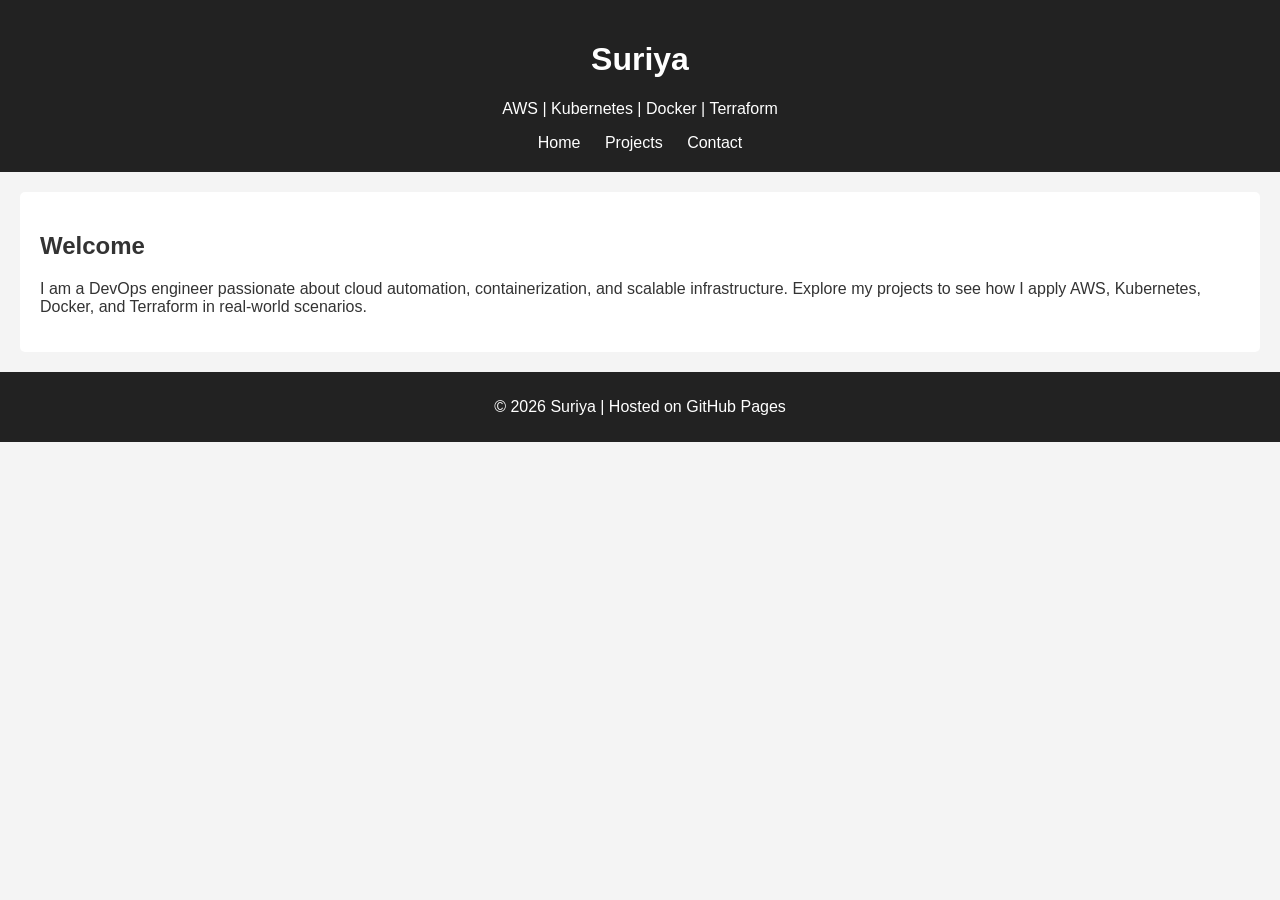
<file: index.html>
<!DOCTYPE html>
<html lang="en">
<head>
  <meta charset="UTF-8">
  <title>Suriya | DevOps Portfolio</title>
  <link rel="stylesheet" href="style.css">
</head>
<body>
  <header>
    <h1>Suriya</h1>
    <p>AWS | Kubernetes | Docker | Terraform</p>
    <nav>
      <a href="index.html">Home</a>
      <a href="projects.html">Projects</a>
      <a href="contact.html">Contact</a>
    </nav>
  </header>

  <main>
    <section>
      <h2>Welcome</h2>
      <p>I am a DevOps engineer passionate about cloud automation, containerization, and scalable infrastructure. Explore my projects to see how I apply AWS, Kubernetes, Docker, and Terraform in real-world scenarios.</p>
    </section>
  </main>

  <footer>
    <p>© 2026 Suriya | Hosted on GitHub Pages</p>
  </footer>
</body>
</html>
</file>
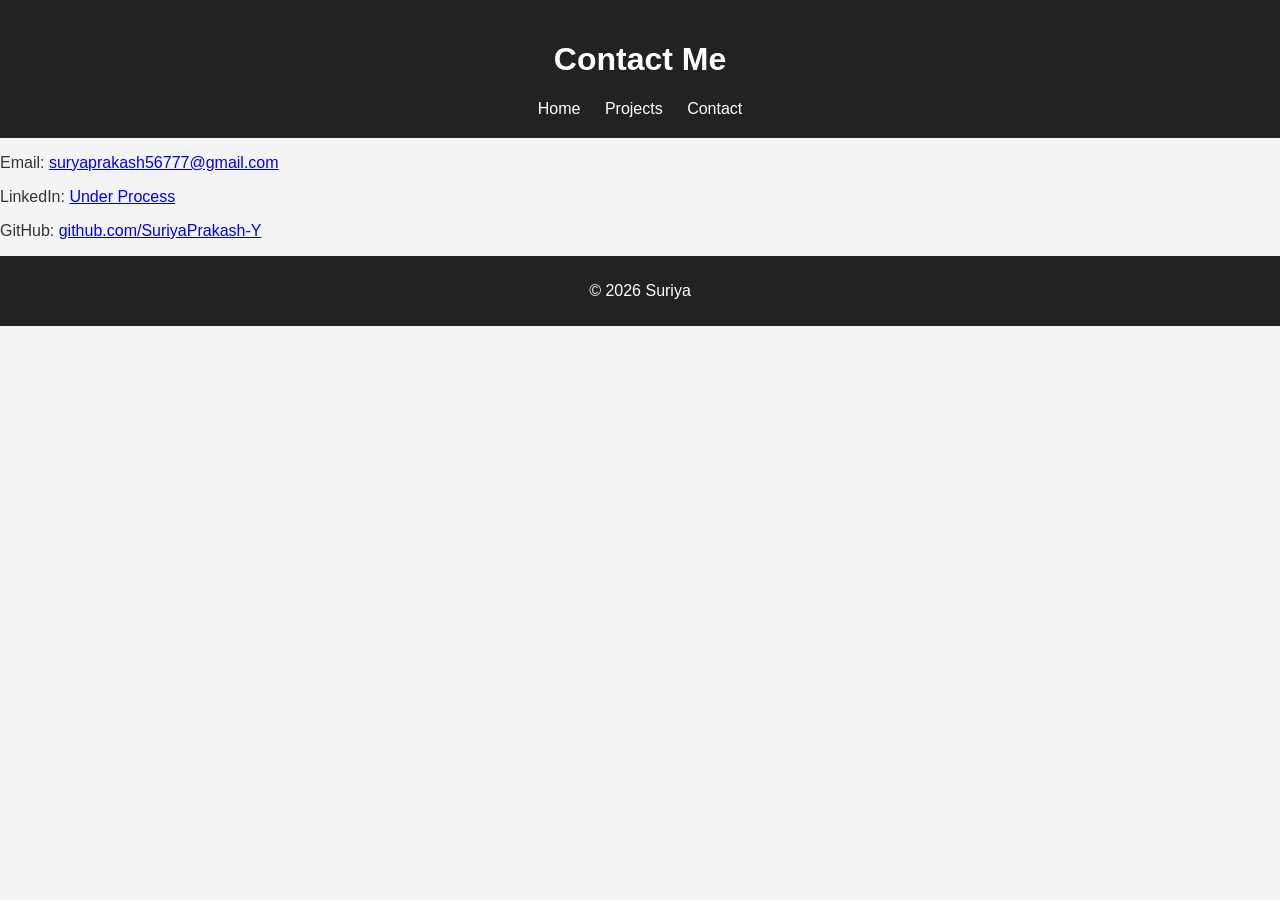
<file: contact.html>
<!DOCTYPE html>
<html lang="en">
<head>
  <meta charset="UTF-8">
  <title>Contact | Suriya</title>
  <link rel="stylesheet" href="style.css">
</head>
<body>
  <header>
    <h1>Contact Me</h1>
    <nav>
      <a href="index.html">Home</a>
      <a href="projects.html">Projects</a>
      <a href="contact.html">Contact</a>
    </nav>
  </header>

  <main>
    <p>Email: <a href="mailto:suryaprakash56777@gmail.com">suryaprakash56777@gmail.com</a></p>
    <p>LinkedIn: <a href="https://linkedin.com/in/yourprofile">Under Process</a></p>
    <p>GitHub: <a href="https://github.com/SuriyaPrakash-Y">github.com/SuriyaPrakash-Y</a></p>
  </main>

  <footer>
    <p>© 2026 Suriya</p>
  </footer>
</body>
</html>
</file>
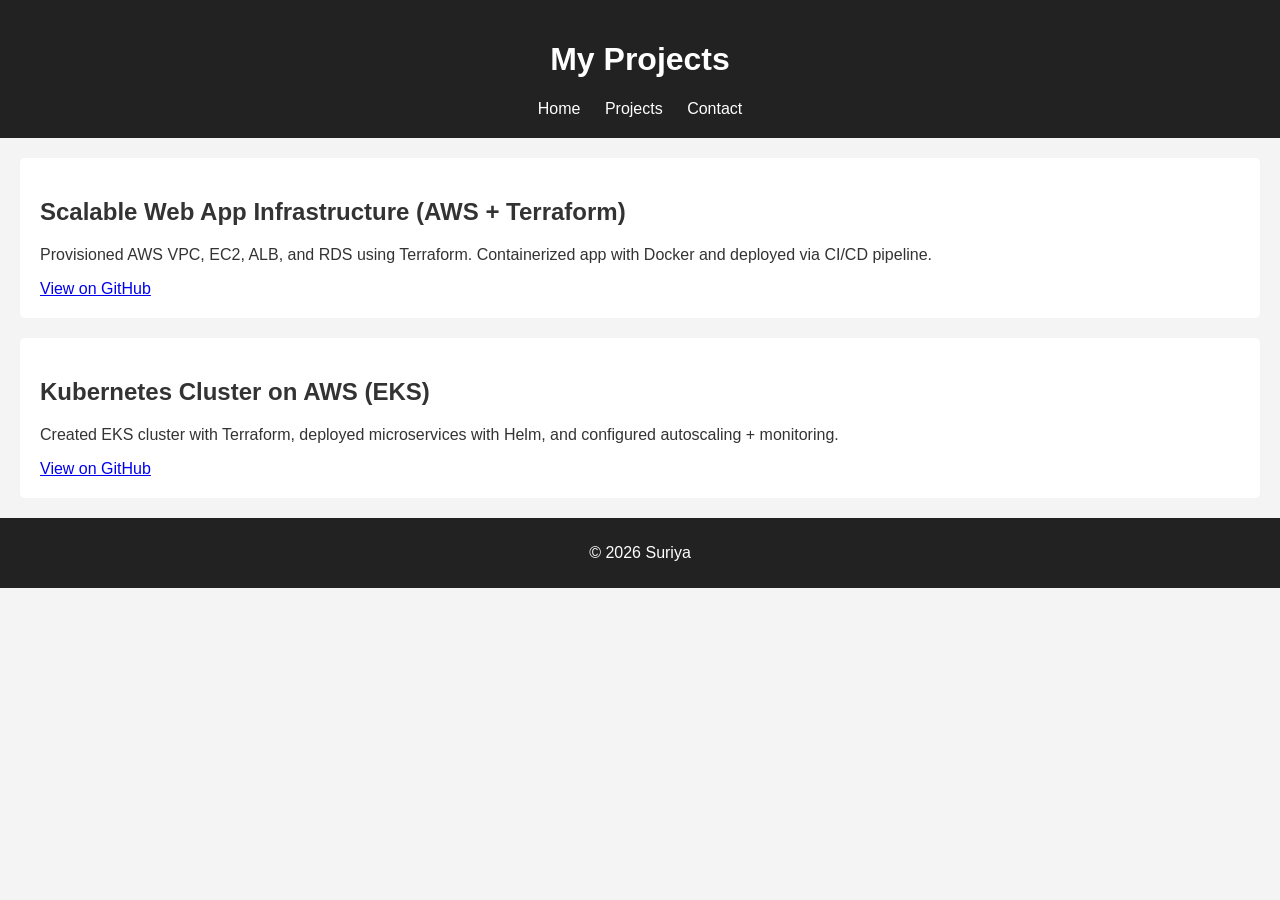
<file: projects.html>
<!DOCTYPE html>
<html lang="en">
<head>
  <meta charset="UTF-8">
  <title>Projects | Suriya</title>
  <link rel="stylesheet" href="style.css">
</head>
<body>
  <header>
    <h1>My Projects</h1>
    <nav>
      <a href="index.html">Home</a>
      <a href="projects.html">Projects</a>
      <a href="contact.html">Contact</a>
    </nav>
  </header>

  <main>
    <section>
      <h2>Scalable Web App Infrastructure (AWS + Terraform)</h2>
      <p>Provisioned AWS VPC, EC2, ALB, and RDS using Terraform. Containerized app with Docker and deployed via CI/CD pipeline.</p>
      <a href="https://github.com/SuriyaPrakash-Y/aws-scalable-webapp">View on GitHub</a>
    </section>

    <section>
      <h2>Kubernetes Cluster on AWS (EKS)</h2>
      <p>Created EKS cluster with Terraform, deployed microservices with Helm, and configured autoscaling + monitoring.</p>
      <a href="https://github.com/SuriyaPrakash-Y/k8s-eks-project">View on GitHub</a>
    </section>
  </main>

  <footer>
    <p>© 2026 Suriya</p>
  </footer>
</body>
</html>
</file>
<file: style.css>
body {
  font-family: Arial, sans-serif;
  margin: 0;
  background: #f4f4f4;
  color: #333;
}

header {
  background: #222;
  color: #fff;
  padding: 20px;
  text-align: center;
}

nav a {
  margin: 0 10px;
  color: #fff;
  text-decoration: none;
}

section {
  background: #fff;
  margin: 20px;
  padding: 20px;
  border-radius: 5px;
}

footer {
  text-align: center;
  padding: 10px;
  background: #222;
  color: #fff;
}
</file>
